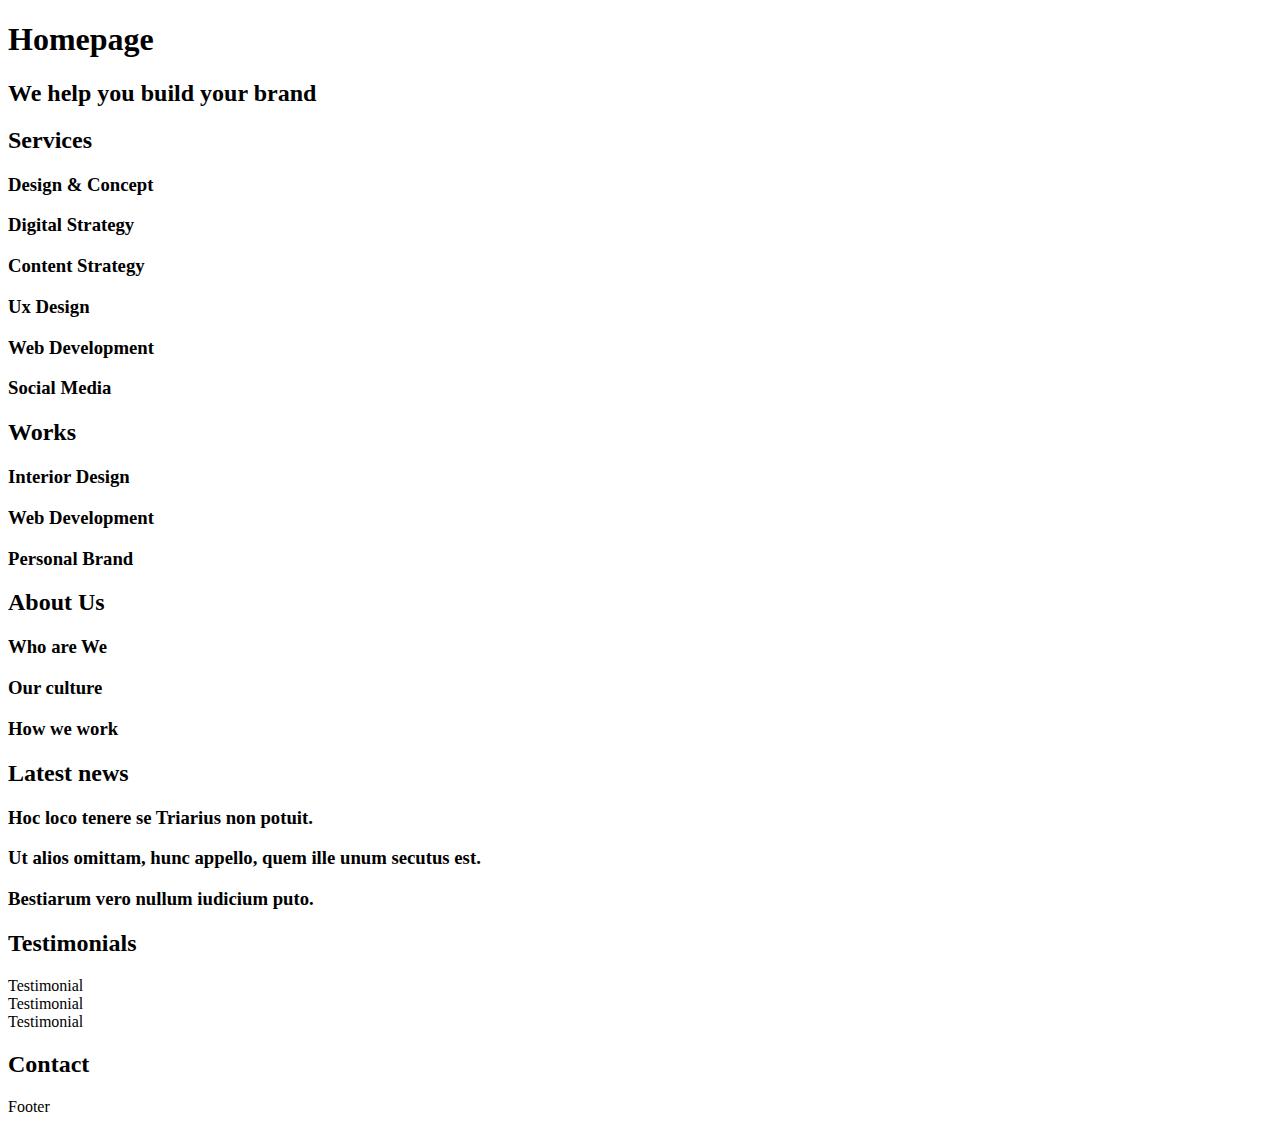
<file: 0x00-html_advanced/10-index.html>
<!DOCTYPE html>
<html lang="en">
  <head>
    <meta charset="UTF-8" />
    <meta
      name="viewport"
      content="width=device-width, initial-scale=1.0"
      viewport-fit="cover"
    />
    <meta name="description" content="Techium is a digital agency" />
    <title>Homepage - Techium</title>
    <link rel="icon" href="./favicon.ico" type="image/x-icon" />
    <link rel="icon" href="./favicon-32x32.png" type="image/png" />
  </head>
  <body>
    <header><nav></nav></header>
    <main>
      <h1>Homepage</h1>
      <section>
        <h2>We help you build your brand</h2>
      </section>
      <section>
        <h2>Services</h2>
        <h3>Design & Concept</h3>
        <h3>Digital Strategy</h3>
        <h3>Content Strategy</h3>
        <h3>Ux Design</h3>
        <h3>Web Development</h3>
        <h3>Social Media</h3>
      </section>
      <section>
        <h2>
          Works
        </h2>
        <article>
          <h3>Interior Design</h3>
        </article>
        <article>
          <h3>Web Development</h3>
        </article>
        <article>
          <h3>Personal Brand</h3>
        </article>
      </section>

      <section>
        <h2>About Us</h2>
        <h3>Who are We</h3>
        <h3>Our culture</h3>
        <h3>How we work</h3>
      </section>

      <section>
        <h2>
          Latest news
        </h2>
        <article>
          <h3>
            Hoc loco tenere se Triarius non potuit.
          </h3>
        </article>
        <article>
          <h3>
            Ut alios omittam, hunc appello, quem ille unum secutus est.
          </h3>
        </article>
        <article>
          <h3>
            Bestiarum vero nullum iudicium puto.
          </h3>
        </article>
      </section>

      <section>
        <h2>
          Testimonials
        </h2>
        <article>Testimonial</article>
        <article>Testimonial</article>
        <article>Testimonial</article>
      </section>
      <section>
        <h2>
          Contact
        </h2>
      </section>
    </main>
    <footer>Footer</footer>
  </body>
</html>
</file>
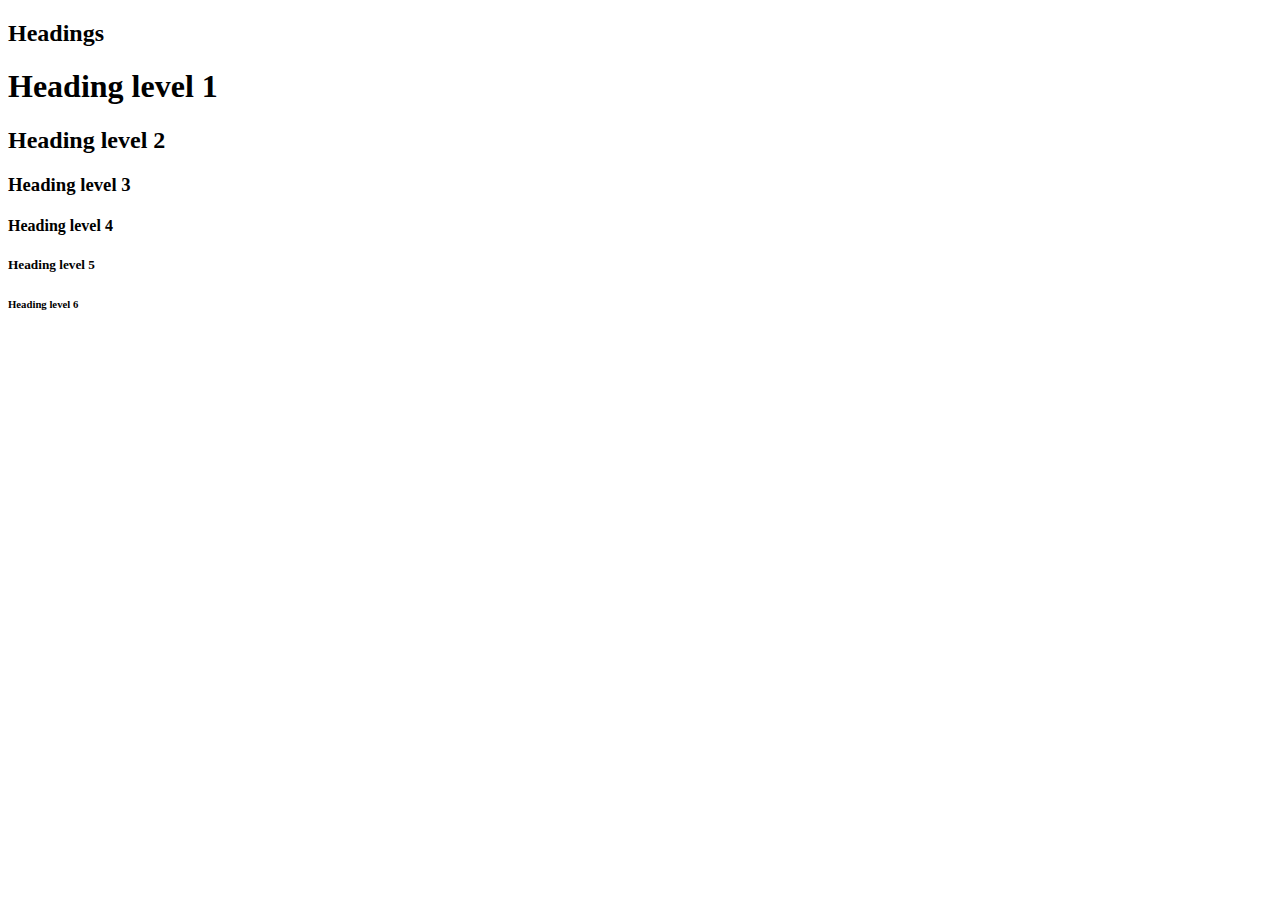
<file: 0x00-html_advanced/11-styleguide.html>
<!DOCTYPE html>
<html lang="en">
  <head>
    <meta charset="UTF-8" />
    <meta
      name="viewport"
      content="width=device-width, initial-scale=1.0"
      viewport-fit="cover"
    />
    <meta name="description" content="Techium is a digital agency" />
    <title>Styleguide - Techium</title>
    <link rel="icon" href="./favicon.ico" type="image/x-icon" />
    <link rel="icon" href="./favicon-32x32.png" type="image/png" />
  </head>
  <body>
    <header>
      <h2>Headings</h2>
    </header>
    <h1>Heading level 1</h1>
    <h2>Heading level 2</h2>
    <h3>Heading level 3</h3>
    <h4>Heading level 4</h4>
    <h5>Heading level 5</h5>
    <h6>Heading level 6</h6>
    <main>
      <section></section>
    </main>
    <footer></footer>
  </body>
</html>
</file>
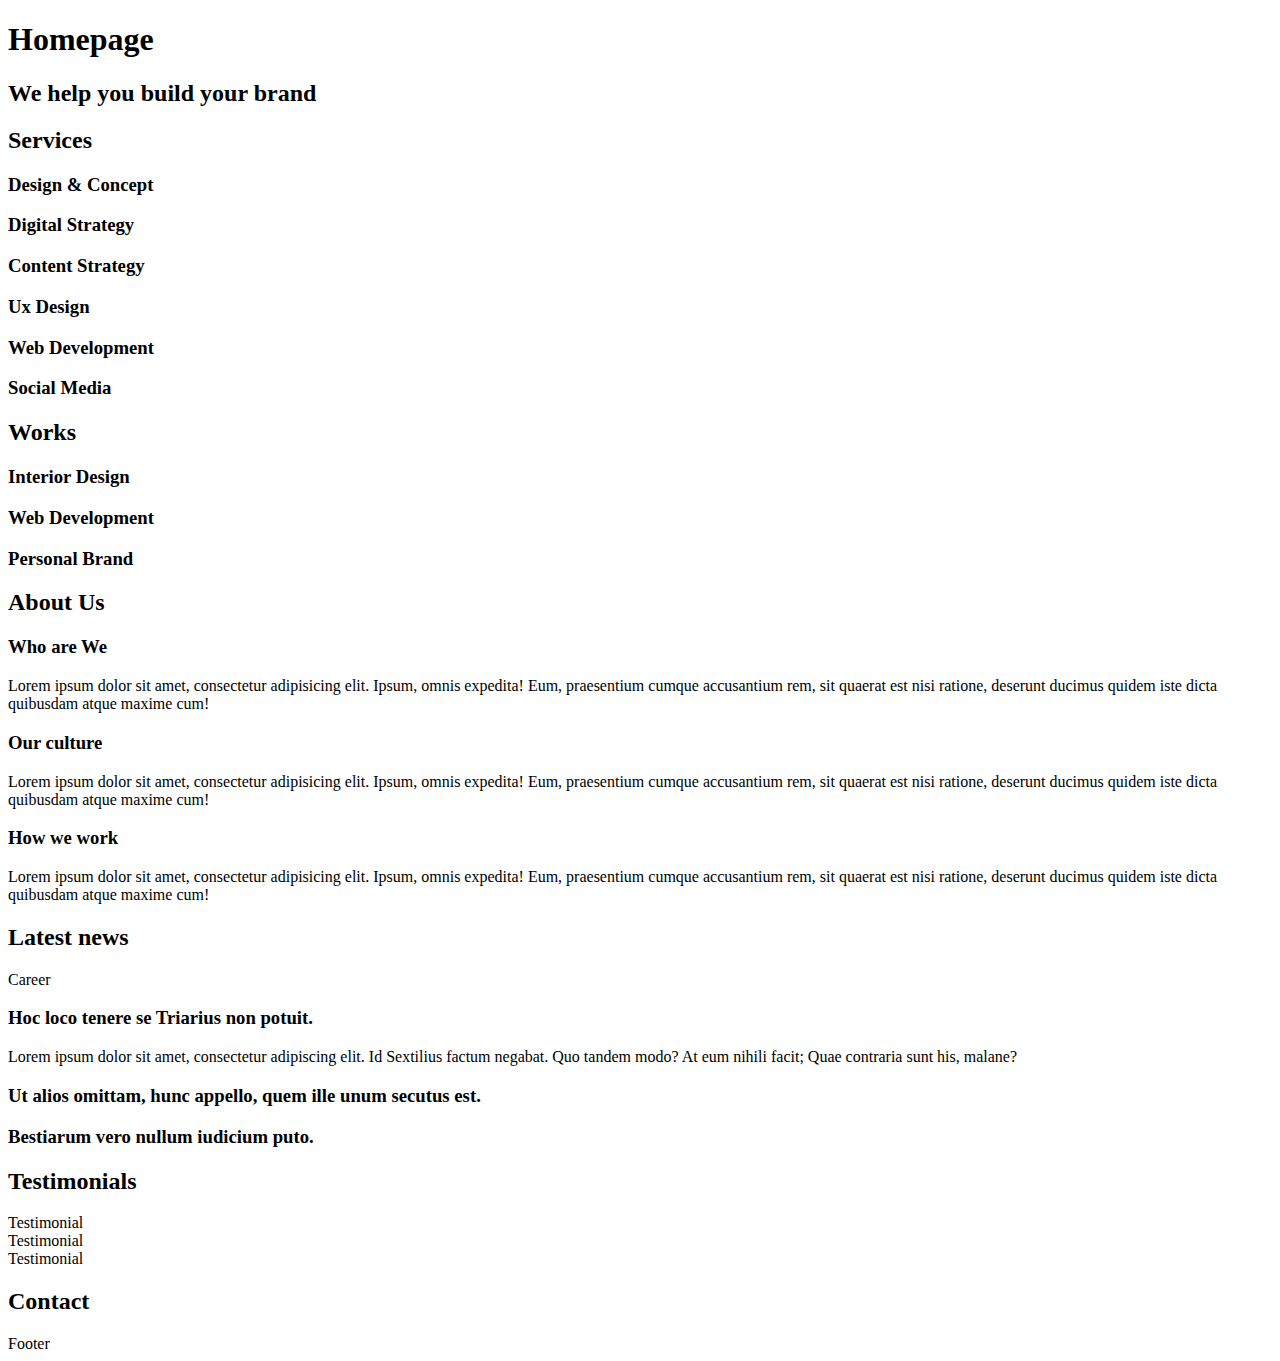
<file: 0x00-html_advanced/12-index.html>
<!DOCTYPE html>
<html lang="en">
  <head>
    <meta charset="UTF-8" />
    <meta
      name="viewport"
      content="width=device-width, initial-scale=1.0"
      viewport-fit="cover"
    />
    <meta name="description" content="Techium is a digital agency" />
    <title>Homepage - Techium</title>
    <link rel="icon" href="./favicon.ico" type="image/x-icon" />
    <link rel="icon" href="./favicon-32x32.png" type="image/png" />
  </head>
  <body>
    <header><nav></nav></header>
    <main>
      <h1>Homepage</h1>
      <section>
        <h2>We help you build your brand</h2>
      </section>
      <section>
        <h2>Services</h2>
        <h3>Design & Concept</h3>
        <h3>Digital Strategy</h3>
        <h3>Content Strategy</h3>
        <h3>Ux Design</h3>
        <h3>Web Development</h3>
        <h3>Social Media</h3>
      </section>
      <section>
        <h2>Works</h2>
        <article>
          <h3>Interior Design</h3>
        </article>
        <article>
          <h3>Web Development</h3>
        </article>
        <article>
          <h3>Personal Brand</h3>
        </article>
      </section>

      <section>
        <h2>About Us</h2>
        <h3>Who are We</h3>
        <p>
          Lorem ipsum dolor sit amet, consectetur adipisicing elit. Ipsum, omnis
          expedita! Eum, praesentium cumque accusantium rem, sit quaerat est
          nisi ratione, deserunt ducimus quidem iste dicta quibusdam atque
          maxime cum!
        </p>
        <h3>Our culture</h3>
        <p>
          Lorem ipsum dolor sit amet, consectetur adipisicing elit. Ipsum, omnis
          expedita! Eum, praesentium cumque accusantium rem, sit quaerat est
          nisi ratione, deserunt ducimus quidem iste dicta quibusdam atque
          maxime cum!
        </p>
        <h3>How we work</h3>
        <p>
          Lorem ipsum dolor sit amet, consectetur adipisicing elit. Ipsum, omnis
          expedita! Eum, praesentium cumque accusantium rem, sit quaerat est
          nisi ratione, deserunt ducimus quidem iste dicta quibusdam atque
          maxime cum!
        </p>
      </section>

      <section>
        <h2>Latest news</h2>
        <article>
          <p>Career</p>
          <h3>Hoc loco tenere se Triarius non potuit.</h3>
          <p>
            Lorem ipsum dolor sit amet, consectetur adipiscing elit. Id Sextilius factum negabat. Quo tandem modo? At eum nihili facit; Quae contraria sunt his, malane?
          </p>
        </article>
        <article>
          <h3>Ut alios omittam, hunc appello, quem ille unum secutus est.</h3>
        </article>
        <article>
          <h3>Bestiarum vero nullum iudicium puto.</h3>
        </article>
      </section>

      <section>
        <h2>Testimonials</h2>
        <article>Testimonial</article>
        <article>Testimonial</article>
        <article>Testimonial</article>
      </section>
      <section>
        <h2>Contact</h2>
      </section>
    </main>
    <footer>Footer</footer>
  </body>
</html>
</file>
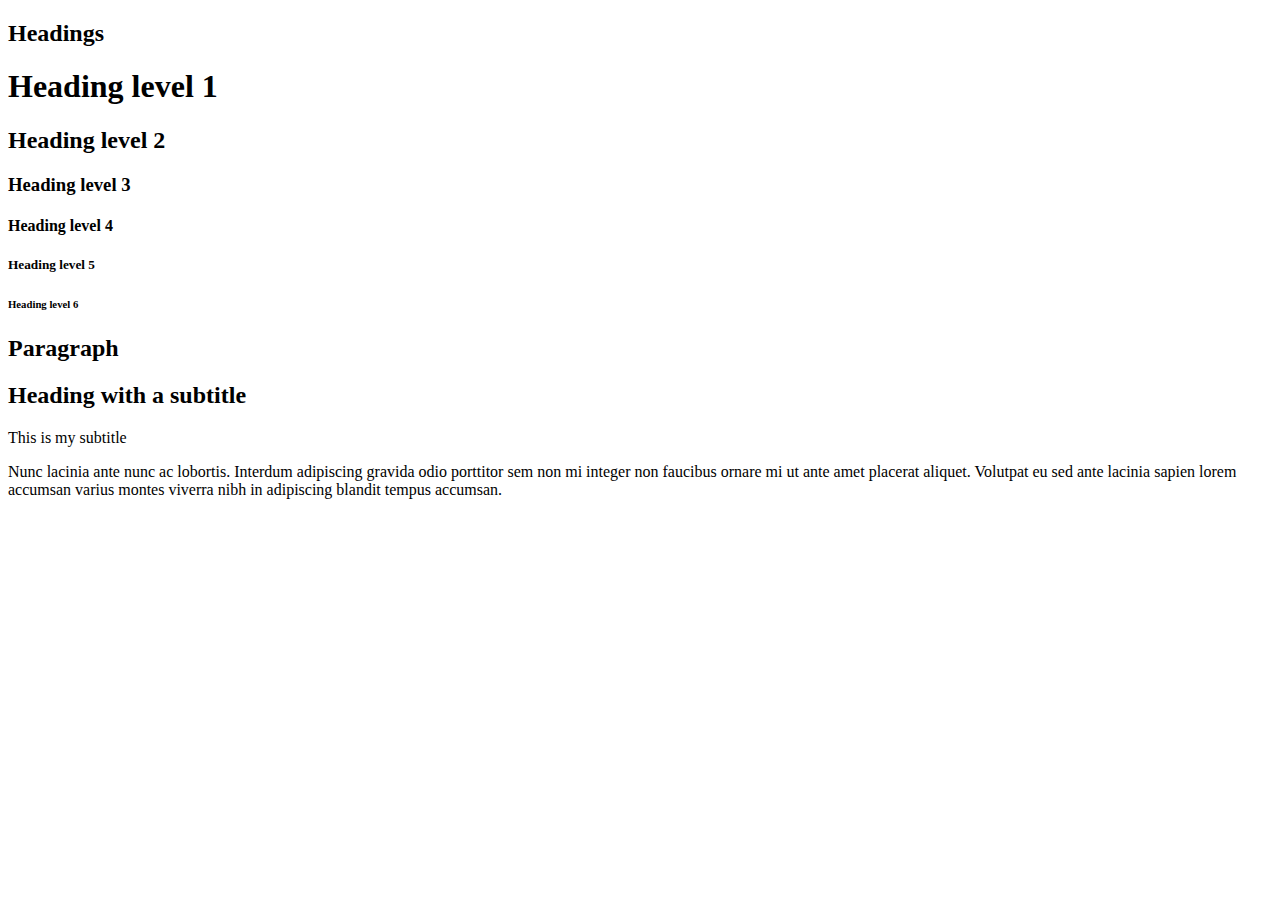
<file: 0x00-html_advanced/13-styleguide.html>
<!DOCTYPE html>
<html lang="en">
  <head>
    <meta charset="UTF-8" />
    <meta
      name="viewport"
      content="width=device-width, initial-scale=1.0"
      viewport-fit="cover"
    />
    <meta name="description" content="Techium is a digital agency" />
    <title>Styleguide - Techium</title>
    <link rel="icon" href="./favicon.ico" type="image/x-icon" />
    <link rel="icon" href="./favicon-32x32.png" type="image/png" />
  </head>
  <body>
    <header>
      <h2>Headings</h2>
    </header>
    <h1>Heading level 1</h1>
    <h2>Heading level 2</h2>
    <h3>Heading level 3</h3>
    <h4>Heading level 4</h4>
    <h5>Heading level 5</h5>
    <h6>Heading level 6</h6>
    <main>
      <section>
        <header>
          <h2>
            Paragraph
          </h2>
        </header>
        <h2>
          Heading with a subtitle
        </h2>
        <p>
          This is my subtitle
        </p>
        <p>
          Nunc lacinia ante nunc ac lobortis. Interdum adipiscing gravida odio porttitor sem non mi integer non faucibus ornare mi ut ante amet placerat aliquet. Volutpat eu sed ante lacinia sapien lorem accumsan varius montes viverra nibh in adipiscing blandit tempus accumsan.
        </p>
      </section>
    </main>
    <footer></footer>
  </body>
</html>
</file>
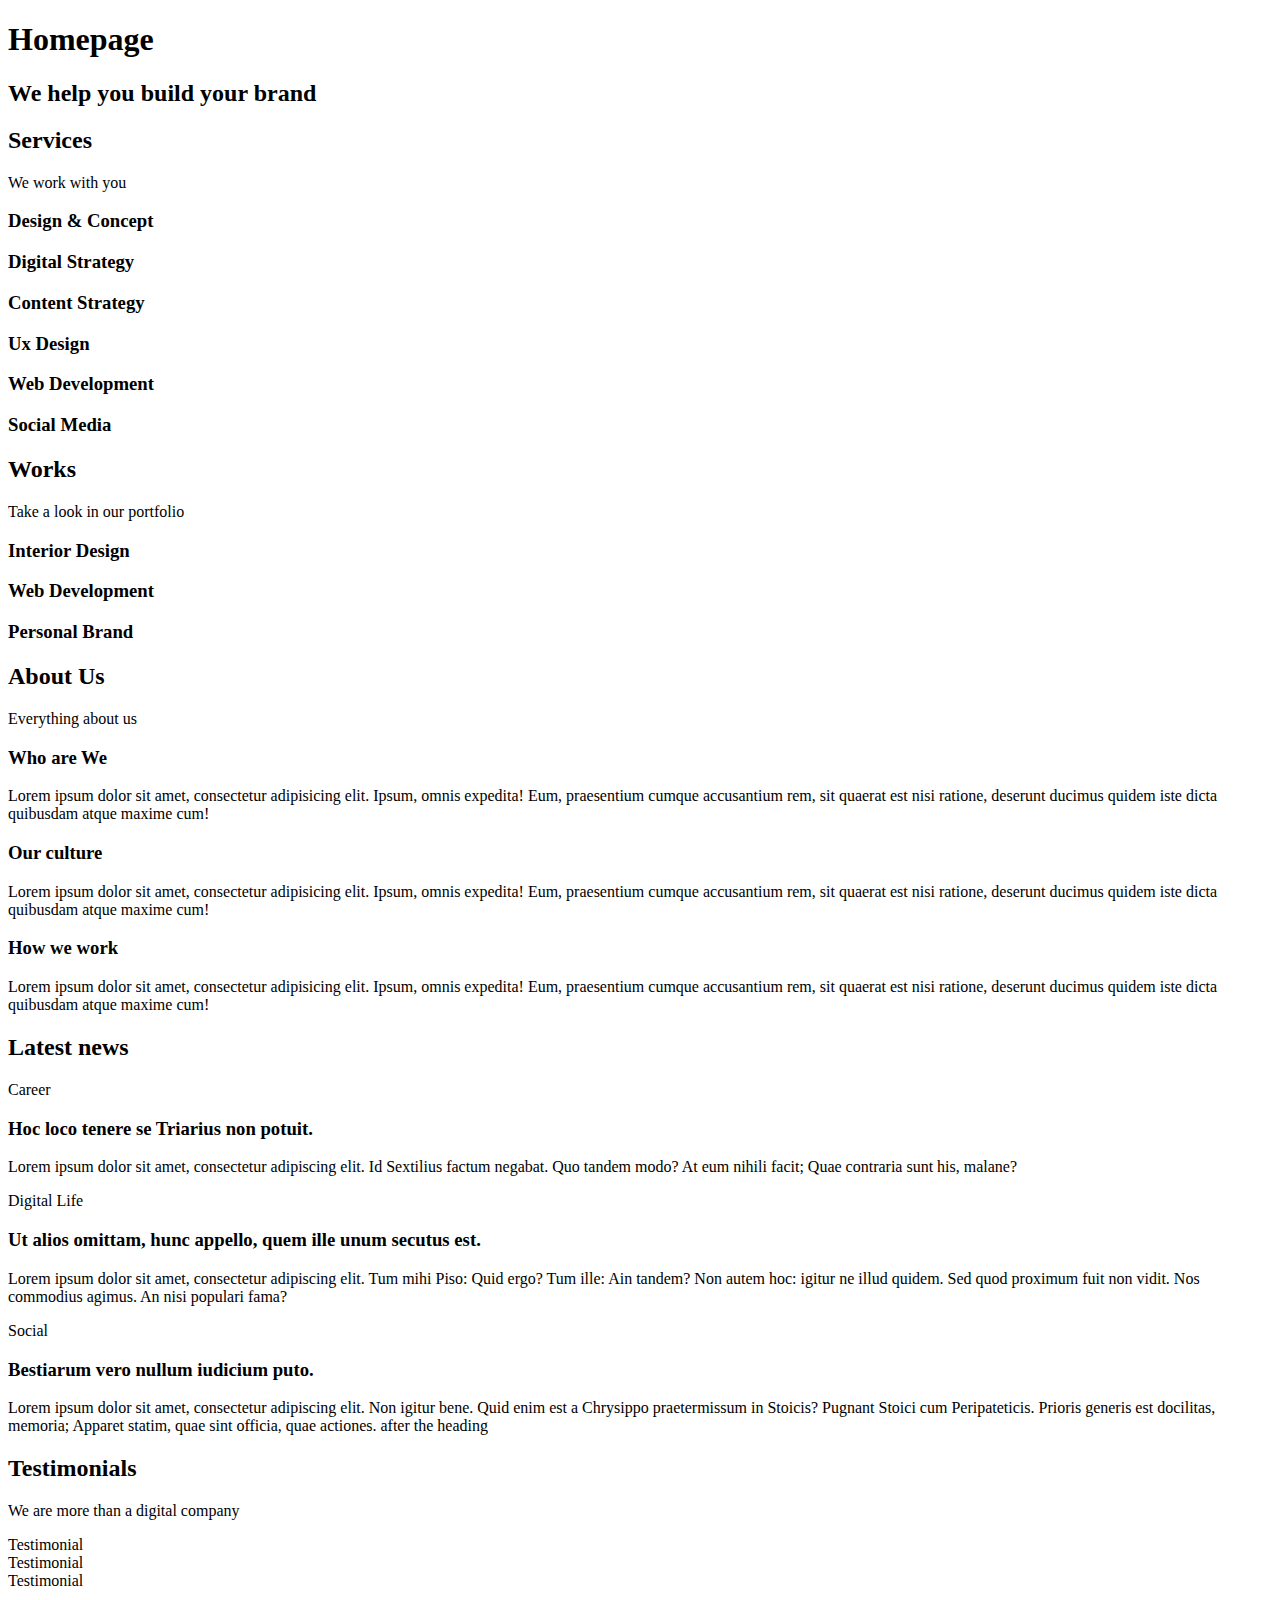
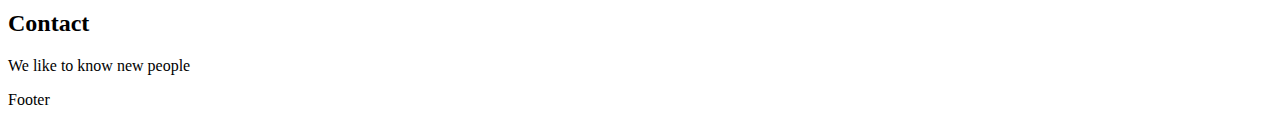
<file: 0x00-html_advanced/14-index.html>
<!DOCTYPE html>
<html lang="en">
  <head>
    <meta charset="UTF-8" />
    <meta
      name="viewport"
      content="width=device-width, initial-scale=1.0"
      viewport-fit="cover"
    />
    <meta name="description" content="Techium is a digital agency" />
    <title>Homepage - Techium</title>
    <link rel="icon" href="./favicon.ico" type="image/x-icon" />
    <link rel="icon" href="./favicon-32x32.png" type="image/png" />
  </head>
  <body>
    <header><nav></nav></header>
    <main>
      <h1>Homepage</h1>
      <section>
        <h2>We help you build your brand</h2>
      </section>
      <section>
        <h2>Services</h2>
          <p>We work with you</p>
        <h3>Design & Concept</h3>
        <h3>Digital Strategy</h3>
        <h3>Content Strategy</h3>
        <h3>Ux Design</h3>
        <h3>Web Development</h3>
        <h3>Social Media</h3>
      </section>
      <section>
        <h2>Works</h2>
        <p>Take a look in our portfolio</p>
        <article>
          <h3>Interior Design</h3>
        </article>
        <article>
          <h3>Web Development</h3>
        </article>
        <article>
          <h3>Personal Brand</h3>
        </article>
      </section>

      <section>
        <h2>About Us</h2>
        <p>Everything about us</p>
        <h3>Who are We</h3>
        <p>
          Lorem ipsum dolor sit amet, consectetur adipisicing elit. Ipsum, omnis
          expedita! Eum, praesentium cumque accusantium rem, sit quaerat est
          nisi ratione, deserunt ducimus quidem iste dicta quibusdam atque
          maxime cum!
        </p>
        <h3>Our culture</h3>
        <p>
          Lorem ipsum dolor sit amet, consectetur adipisicing elit. Ipsum, omnis
          expedita! Eum, praesentium cumque accusantium rem, sit quaerat est
          nisi ratione, deserunt ducimus quidem iste dicta quibusdam atque
          maxime cum!
        </p>
        <h3>How we work</h3>
        <p>
          Lorem ipsum dolor sit amet, consectetur adipisicing elit. Ipsum, omnis
          expedita! Eum, praesentium cumque accusantium rem, sit quaerat est
          nisi ratione, deserunt ducimus quidem iste dicta quibusdam atque
          maxime cum!
        </p>
      </section>

      <section>
        <h2>Latest news</h2>
        <article>
          <p>Career</p>
          <h3>Hoc loco tenere se Triarius non potuit.</h3>
          <p>
            Lorem ipsum dolor sit amet, consectetur adipiscing elit. Id Sextilius factum negabat. Quo tandem modo? At eum nihili facit; Quae contraria sunt his, malane?
          </p>
        </article>
        <article>
          <p>Digital Life</p>
          <h3>Ut alios omittam, hunc appello, quem ille unum secutus est.</h3>
          <p>
            Lorem ipsum dolor sit amet, consectetur adipiscing elit. Tum mihi Piso: Quid ergo? Tum ille: Ain tandem? Non autem hoc: igitur ne illud quidem. Sed quod proximum fuit non vidit. Nos commodius agimus. An nisi populari fama?
          </p>
        </article>
        <article>
          <p>Social</p>
          <h3>Bestiarum vero nullum iudicium puto.</h3>
          <p>
            Lorem ipsum dolor sit amet, consectetur adipiscing elit. Non igitur bene. Quid enim est a Chrysippo praetermissum in Stoicis? Pugnant Stoici cum Peripateticis. Prioris generis est docilitas, memoria; Apparet statim, quae sint officia, quae actiones. after the heading
          </p>
        </article>
      </section>

      <section>
        <h2>Testimonials</h2>
        <p>We are more than a digital company</p>
        <article>Testimonial</article>
        <article>Testimonial</article>
        <article>Testimonial</article>
      </section>
      <section>
        <h2>Contact</h2>
        <p>We like to know new people</p>
      </section>
    </main>
    <footer>Footer</footer>
  </body>
</html>
</file>
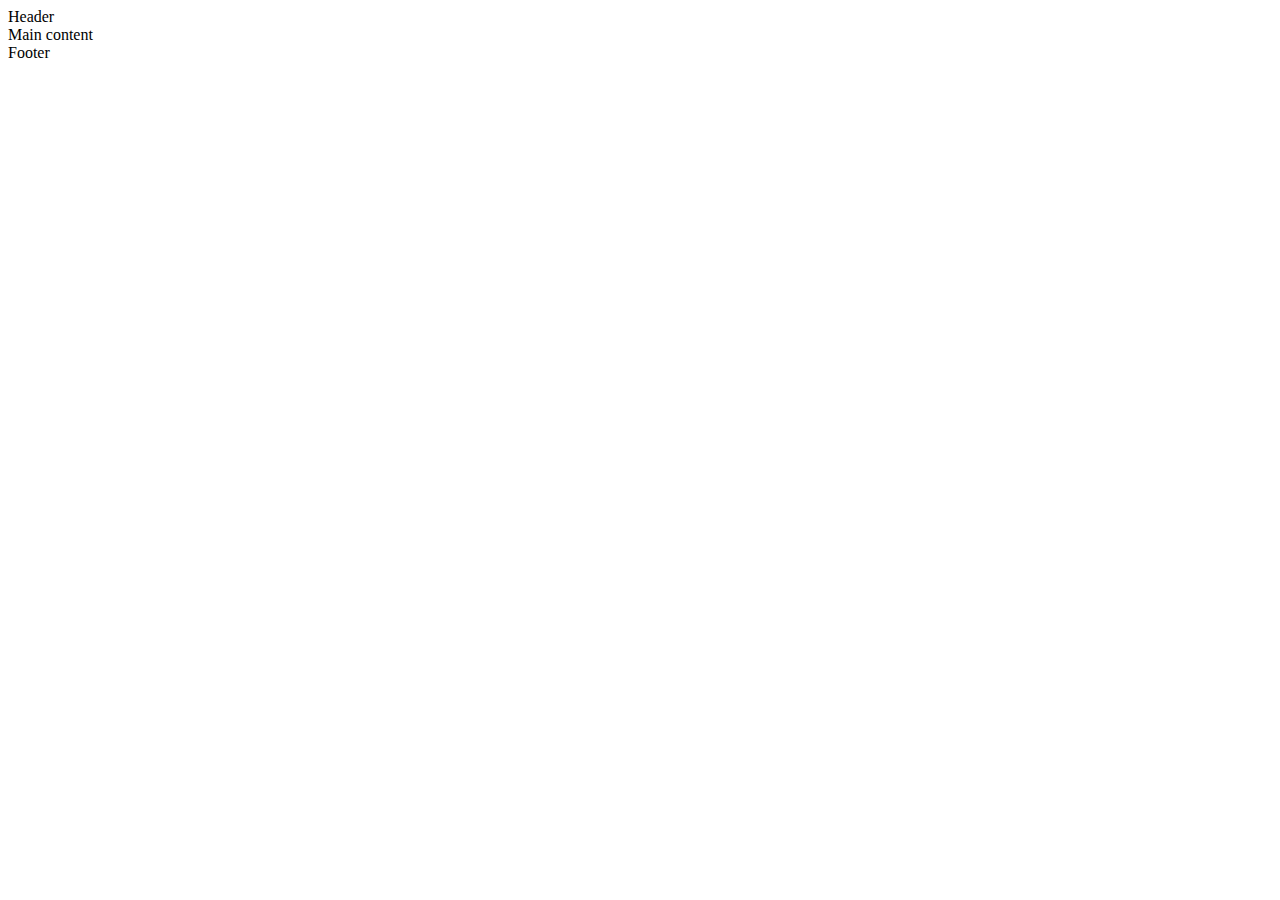
<file: 0x00-html_advanced/3-index.html>
<!DOCTYPE html>
<html lang="en">
<head>
    <meta charset="UTF-8">
    <meta name="viewport" content="width=device-width, initial-scale=1.0" viewport-fit="cover">
    <meta name="description" content="Techium is a digital agency">
    <title>Homepage - Techium</title>
    <link rel="icon" href="./favicon.ico" type="image/x-icon">
    <link rel="icon" href="./favicon-32x32.png" type="image/png">
    
</head>
<body>
    <header>Header</header>
    <main>Main content</main>
    <footer>Footer</footer>
</body>
</html>
</file>
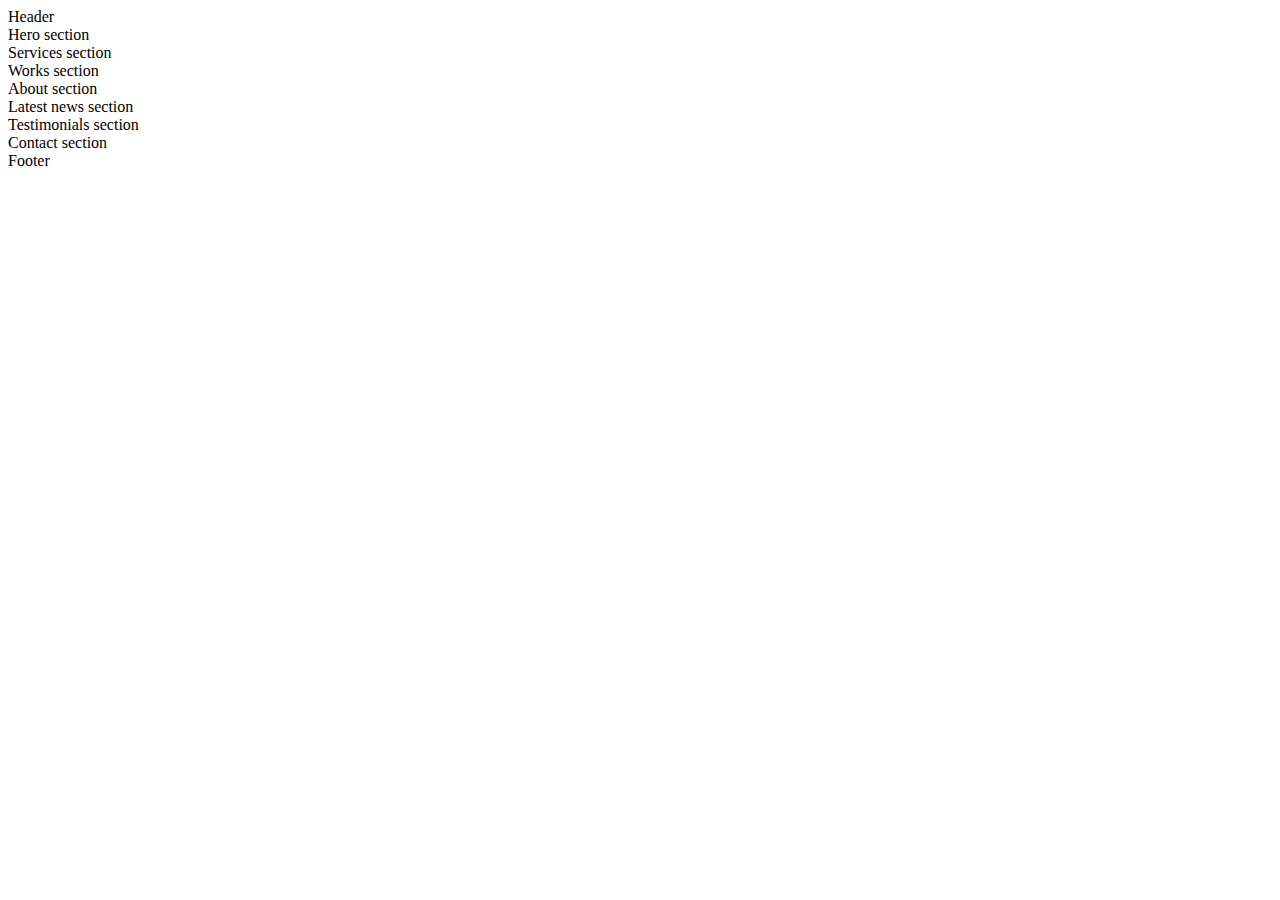
<file: 0x00-html_advanced/5-index.html>
<!DOCTYPE html>
<html lang="en">
  <head>
    <meta charset="UTF-8" />
    <meta
      name="viewport"
      content="width=device-width, initial-scale=1.0"
      viewport-fit="cover"
    />
    <meta name="description" content="Techium is a digital agency" />
    <title>Homepage - Techium</title>
    <link rel="icon" href="./favicon.ico" type="image/x-icon" />
    <link rel="icon" href="./favicon-32x32.png" type="image/png" />
  </head>
  <body>
    <header>Header</header>
    <main>
      <section>Hero section</section>
      <section>Services section</section>
      <section>Works section</section>
      <section>About section</section>
      <section>Latest news section</section>
      <section>Testimonials section</section>
      <section>Contact section</section>
    </main>
    <footer>Footer</footer>
  </body>
</html>
</file>
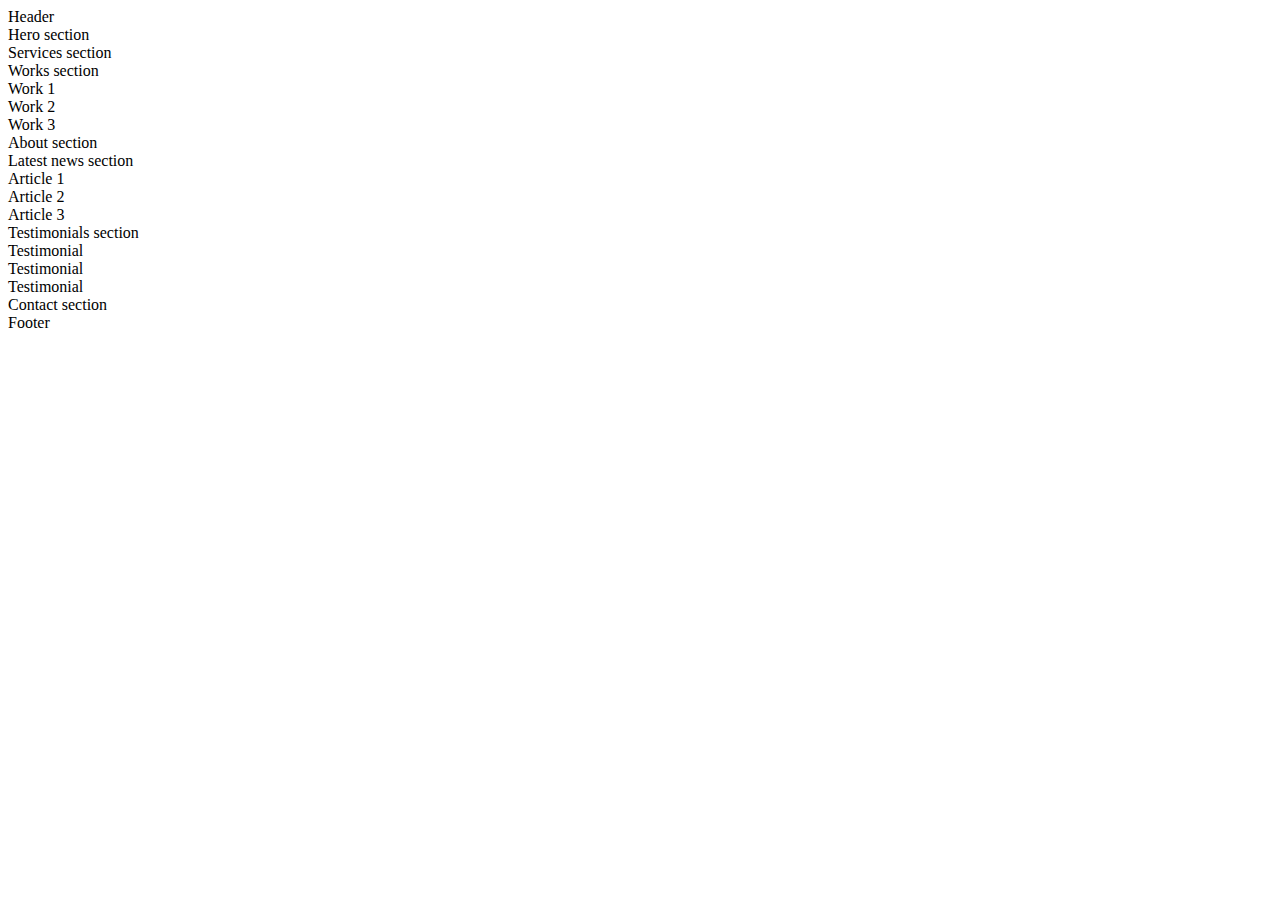
<file: 0x00-html_advanced/6-index.html>
<!DOCTYPE html>
<html lang="en">
  <head>
    <meta charset="UTF-8" />
    <meta
      name="viewport"
      content="width=device-width, initial-scale=1.0"
      viewport-fit="cover"
    />
    <meta name="description" content="Techium is a digital agency" />
    <title>Homepage - Techium</title>
    <link rel="icon" href="./favicon.ico" type="image/x-icon" />
    <link rel="icon" href="./favicon-32x32.png" type="image/png" />
  </head>
  <body>
    <header>Header</header>
    <main>
      <section>Hero section</section>
      <section>Services section</section>
      <section>
        Works section
        <article>Work 1</article>
        <article>Work 2</article>
        <article>Work 3</article>
      </section>
      <section>About section</section>

      <section>
        Latest news section
        <article>Article 1</article>
        <article>Article 2</article>
        <article>Article 3</article>
      </section>
      <section>Testimonials section
        <article>Testimonial</article>
        <article>Testimonial</article>
        <article>Testimonial</article>
      </section>
      <section>Contact section</section>
    </main>
    <footer>Footer</footer>
  </body>
</html>
</file>
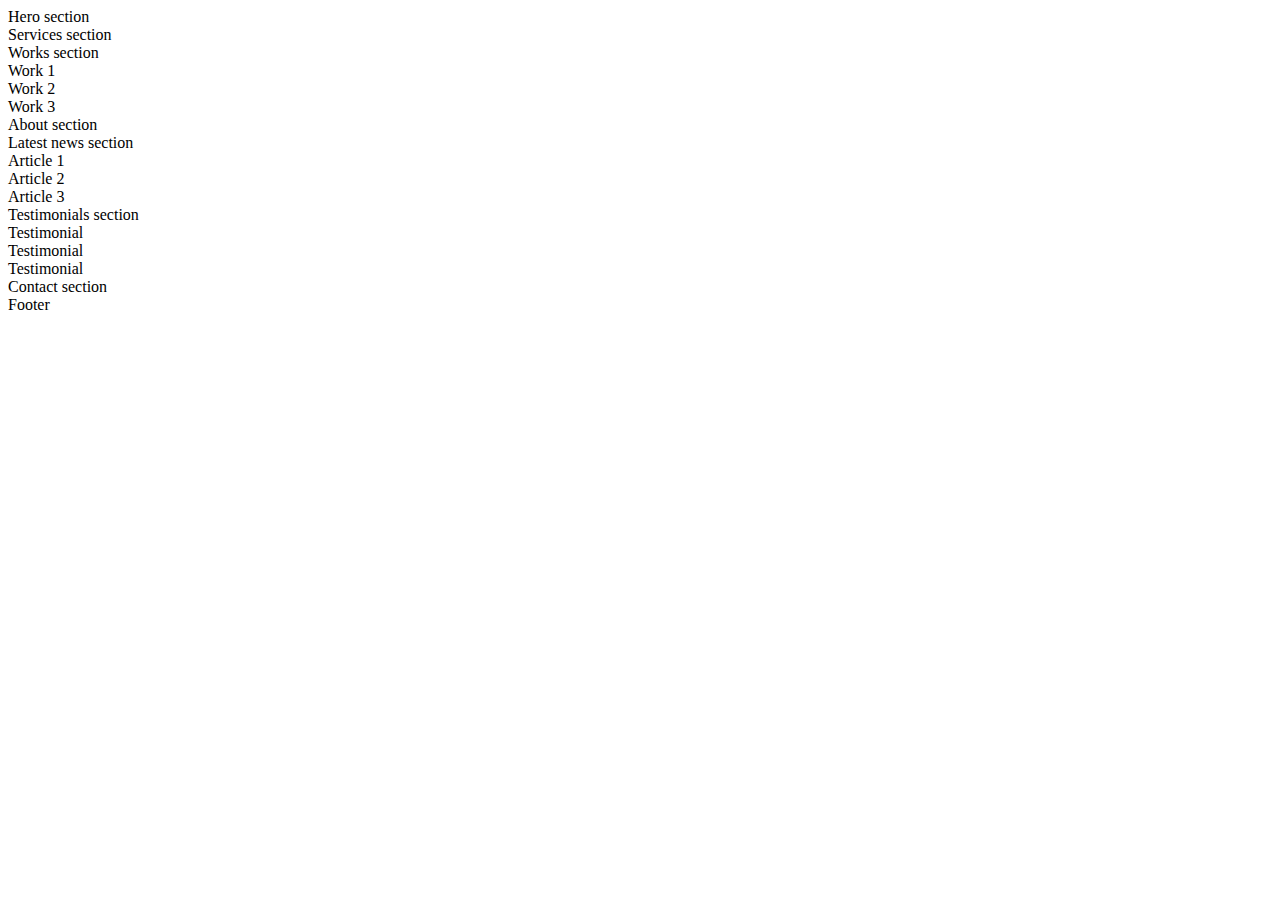
<file: 0x00-html_advanced/7-index.html>
<!DOCTYPE html>
<html lang="en">
  <head>
    <meta charset="UTF-8" />
    <meta
      name="viewport"
      content="width=device-width, initial-scale=1.0"
      viewport-fit="cover"
    />
    <meta name="description" content="Techium is a digital agency" />
    <title>Homepage - Techium</title>
    <link rel="icon" href="./favicon.ico" type="image/x-icon" />
    <link rel="icon" href="./favicon-32x32.png" type="image/png" />
  </head>
  <body>
    <header><nav></nav></header>
    <main>
      <section>Hero section</section>
      <section>Services section</section>
      <section>
        Works section
        <article>Work 1</article>
        <article>Work 2</article>
        <article>Work 3</article>
      </section>
      <section>About section</section>

      <section>
        Latest news section
        <article>Article 1</article>
        <article>Article 2</article>
        <article>Article 3</article>
      </section>
      <section>
        Testimonials section
        <article>Testimonial</article>
        <article>Testimonial</article>
        <article>Testimonial</article>
      </section>
      <section>Contact section</section>
    </main>
    <footer>Footer</footer>
  </body>
</html>
</file>
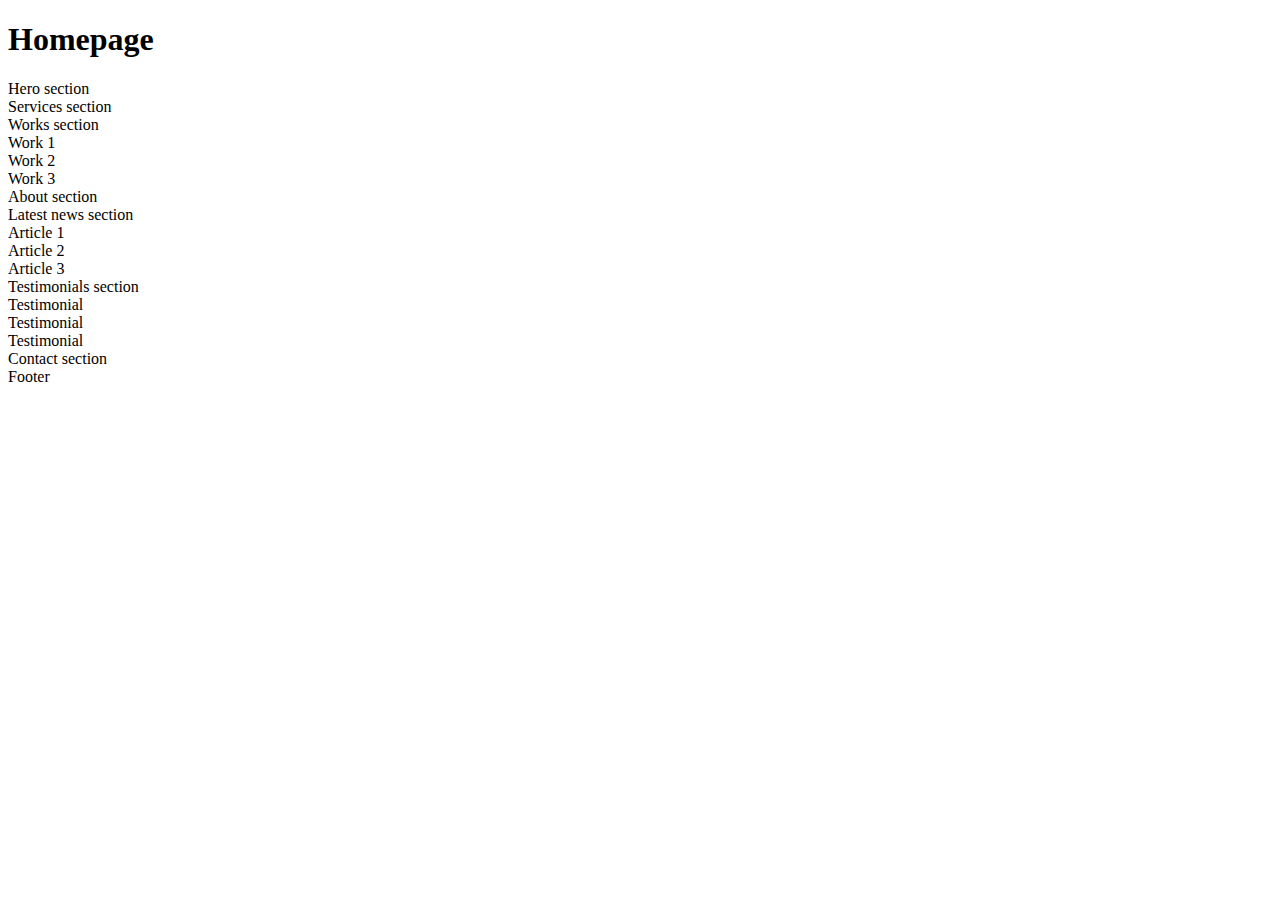
<file: 0x00-html_advanced/8-index.html>
<!DOCTYPE html>
<html lang="en">
  <head>
    <meta charset="UTF-8" />
    <meta
      name="viewport"
      content="width=device-width, initial-scale=1.0"
      viewport-fit="cover"
    />
    <meta name="description" content="Techium is a digital agency" />
    <title>Homepage - Techium</title>
    <link rel="icon" href="./favicon.ico" type="image/x-icon" />
    <link rel="icon" href="./favicon-32x32.png" type="image/png" />
  </head>
  <body>
    <header><nav></nav></header>
    <main>
      <h1>Homepage</h1>
      <section>Hero section</section>
      <section>Services section</section>
      <section>
        Works section
        <article>Work 1</article>
        <article>Work 2</article>
        <article>Work 3</article>
      </section>
      <section>About section</section>

      <section>
        Latest news section
        <article>Article 1</article>
        <article>Article 2</article>
        <article>Article 3</article>
      </section>
      <section>
        Testimonials section
        <article>Testimonial</article>
        <article>Testimonial</article>
        <article>Testimonial</article>
      </section>
      <section>Contact section</section>
    </main>
    <footer>Footer</footer>
  </body>
</html>
</file>
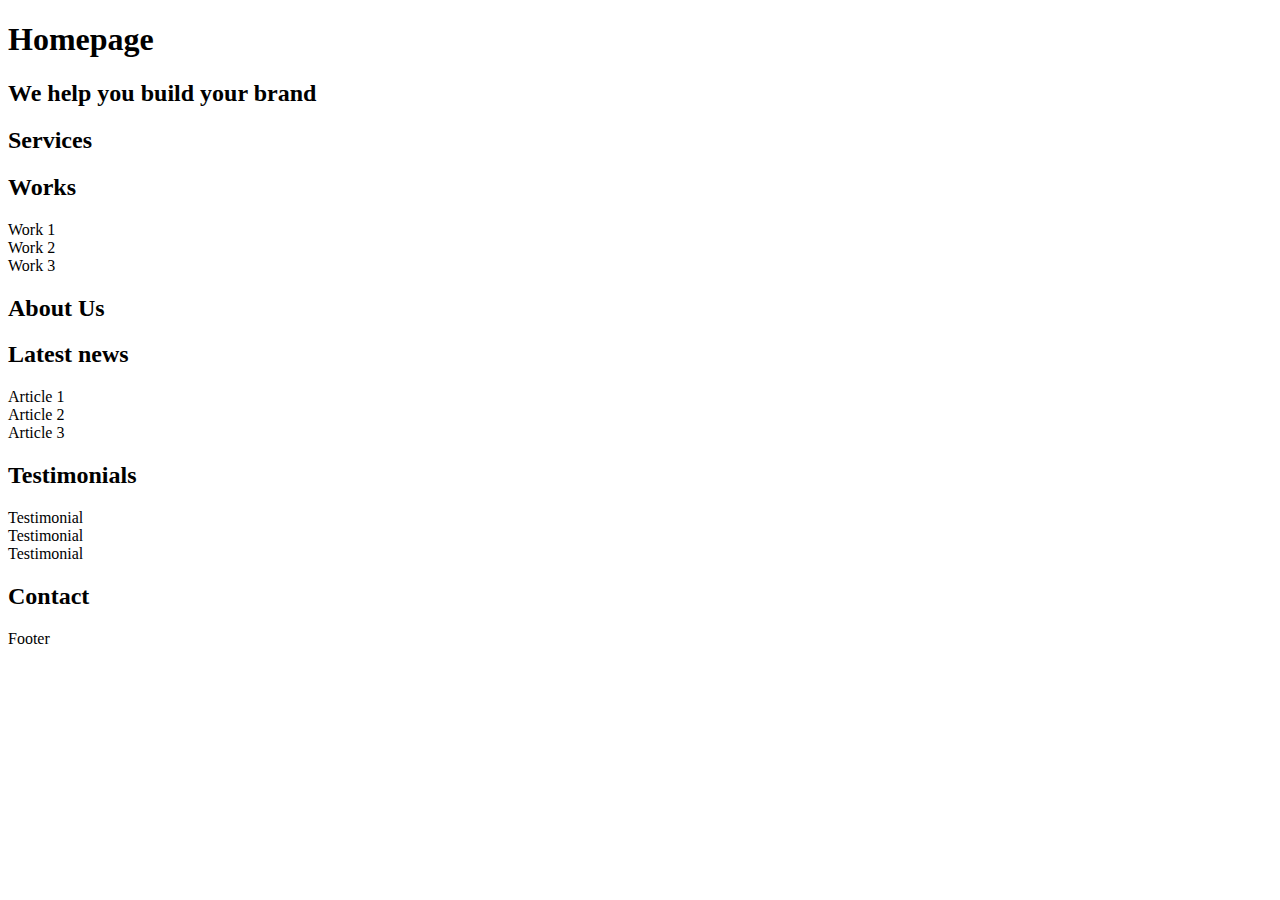
<file: 0x00-html_advanced/9-index.html>
<!DOCTYPE html>
<html lang="en">
  <head>
    <meta charset="UTF-8" />
    <meta
      name="viewport"
      content="width=device-width, initial-scale=1.0"
      viewport-fit="cover"
    />
    <meta name="description" content="Techium is a digital agency" />
    <title>Homepage - Techium</title>
    <link rel="icon" href="./favicon.ico" type="image/x-icon" />
    <link rel="icon" href="./favicon-32x32.png" type="image/png" />
  </head>
  <body>
    <header><nav></nav></header>
    <main>
      <h1>Homepage</h1>
      <section>
        <h2>We help you build your brand</h2>
      </section>
      <section>
        <h2>Services</h2>
      </section>
      <section>
        <h2>
          Works
        </h2>
        <article>Work 1</article>
        <article>Work 2</article>
        <article>Work 3</article>
      </section>

      <section>
        <h2>About Us</h2>
      </section>

      <section>
        <h2>
          Latest news
        </h2>
        <article>Article 1</article>
        <article>Article 2</article>
        <article>Article 3</article>
      </section>

      <section>
        <h2>
          Testimonials
        </h2>
        <article>Testimonial</article>
        <article>Testimonial</article>
        <article>Testimonial</article>
      </section>
      <section>
        <h2>
          Contact
        </h2>
      </section>
    </main>
    <footer>Footer</footer>
  </body>
</html>
</file>
